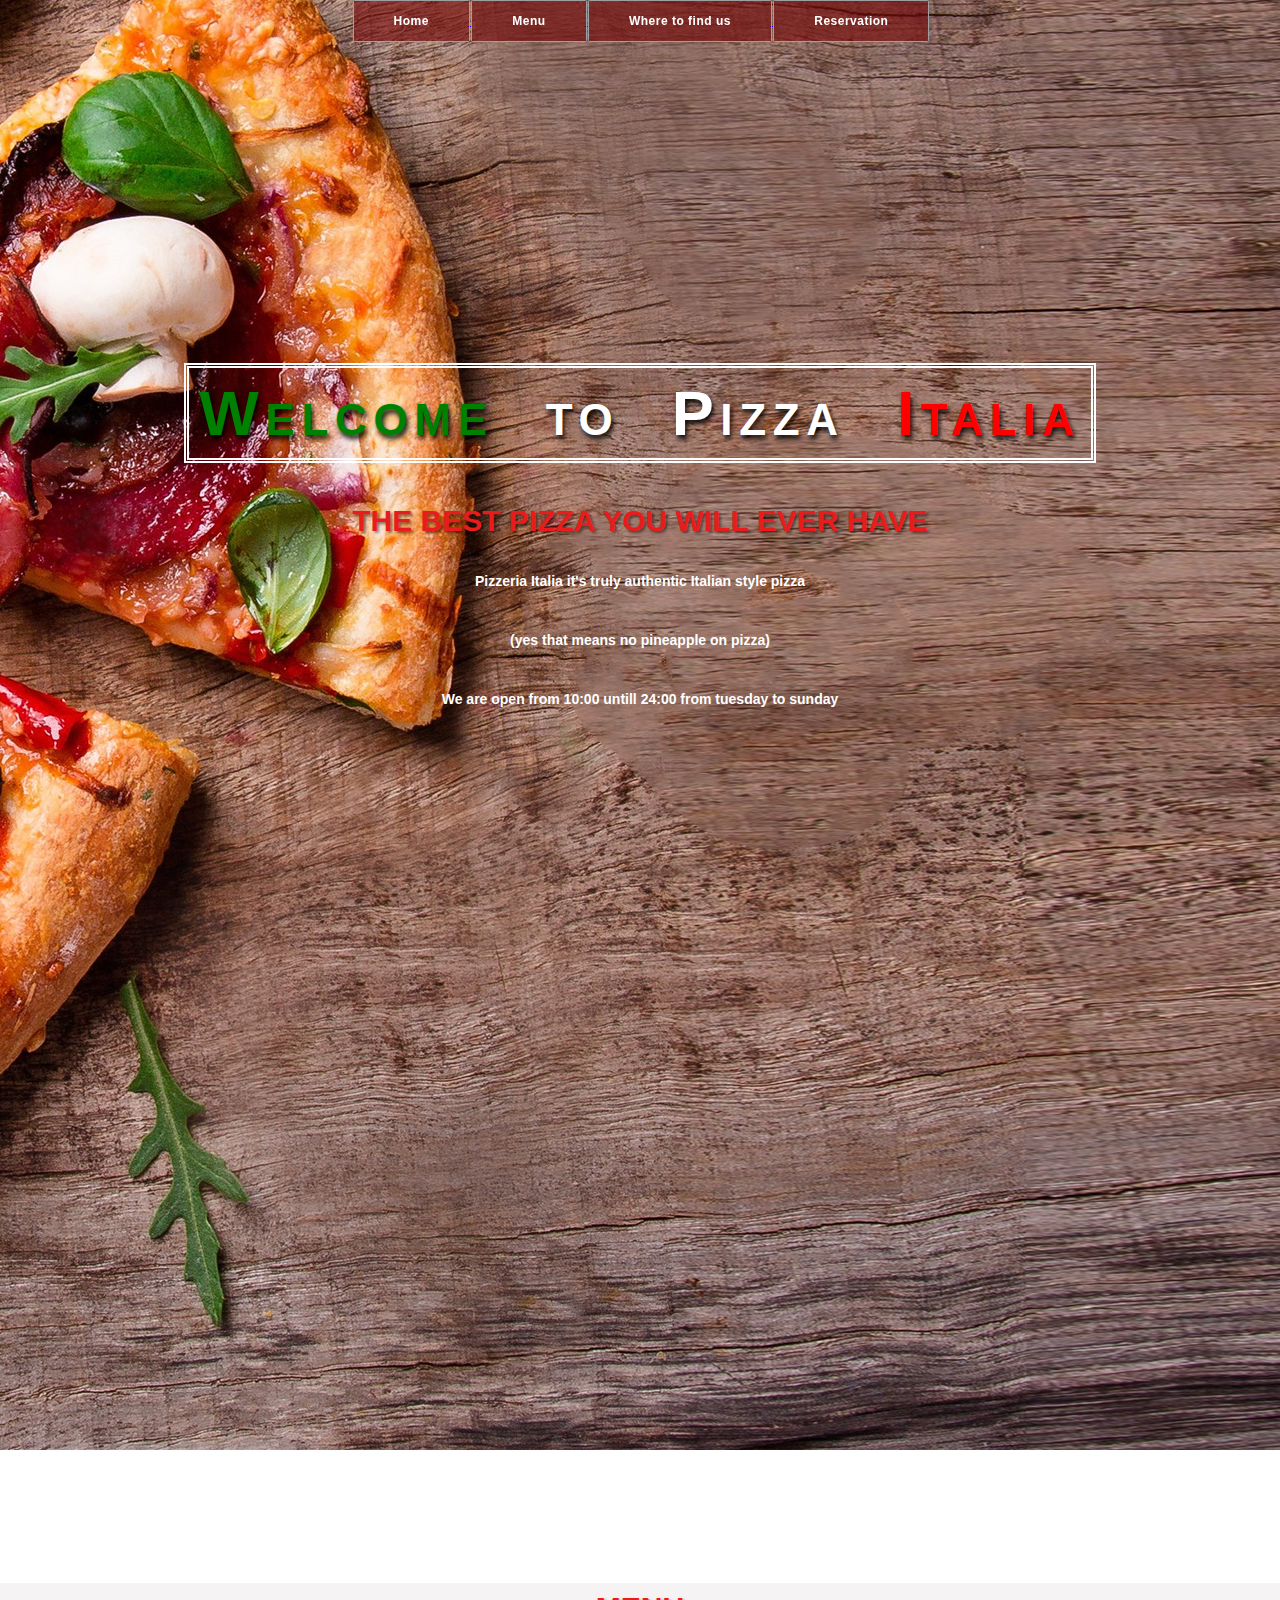
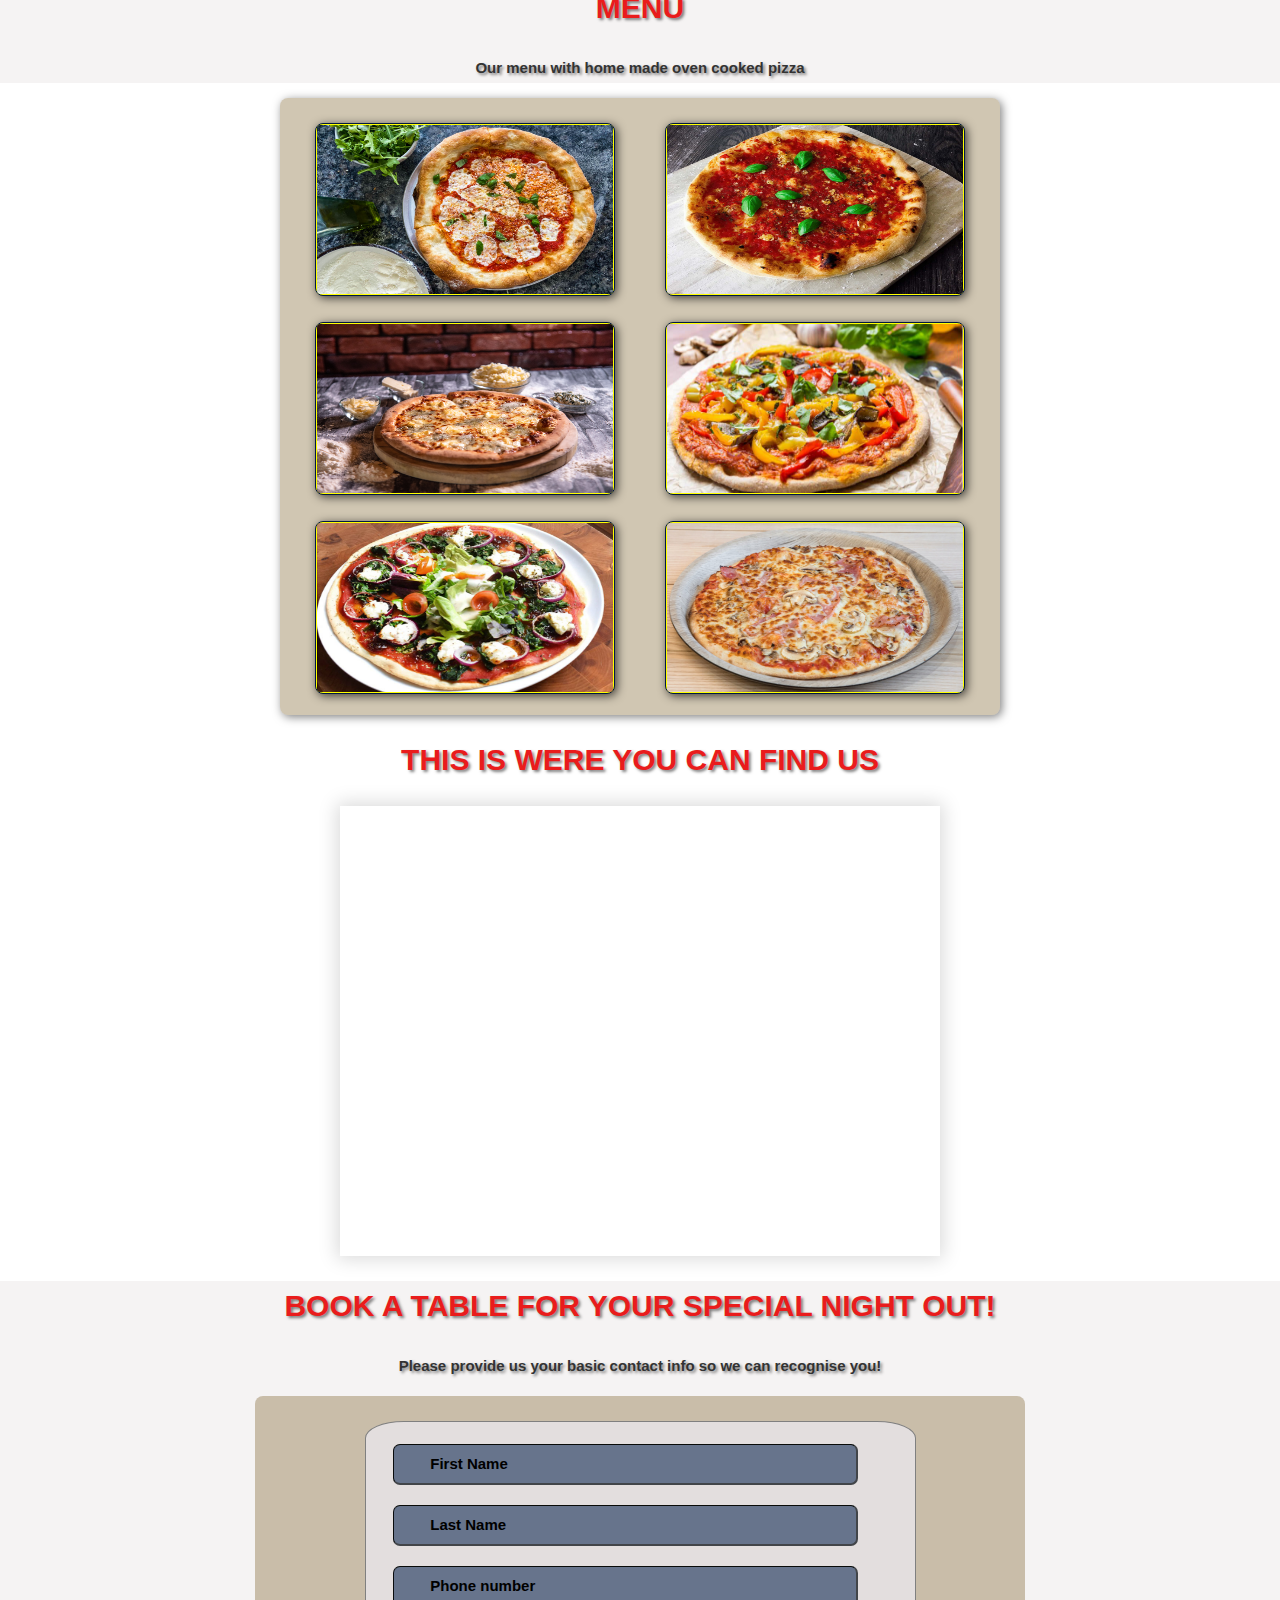
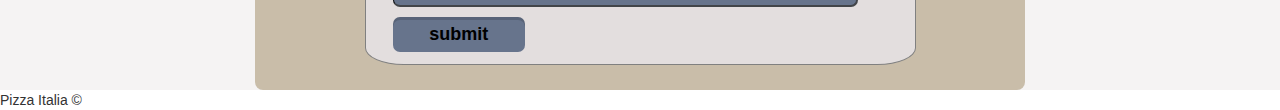
<file: index.html>
<!DOCTYPE html>
<html lang="eng">
    <head>
        <title>Pizzeria Italia</title>
        <meta charset="utf-8">
        <link rel="stylesheet" type="text/css" href="./stile-menu.css">
        <link rel="stylesheet" type="text/css" href="./css/shared.css">
       <!-- <link rel="stylesheet" type="text/css" href="./css/style-nav.css"> -->
    </head>
    <body>


        <!--navigation-->
    <div class="wrap">
        <div class="menu-container">
             <ul class="menu">
                <a href="#home" id="link"><li>Home</li> </a>
                <a href="#menu"><li>Menu</li>  </a>
                <a href="#map"><li>Where to find us</li> </a>
                <a href="#book"><li>Reservation</li> </a>   
            </ul>
        </div>
    </div>
        
        <!--end navigation-->

        <!--home-->
        <div id="home">
            <div class="container1">
                <div class="text-center">   
                   <span class="head-main"><span class="green"> Welcome </span> to Pizza <span class="red">Italia</span></span> <br> <h1>the best pizza you will ever have</h1>
                    <p>Pizzeria Italia it's truly authentic Italian style pizza</p>
                    <p>(yes that means no pineapple on pizza)</p>
                    <p>We are open from <time datetime="10:00">10:00</time> untill <time datetime="24:00">24:00</time>
                    from tuesday to sunday</p> 
                    <iframe width="560" height="315" src="https://www.youtube.com/embed/wj9NMpwVugQ" title="cinematic pizza video" frameborder="0" allow="accelerometer; autoplay; clipboard-write; encrypted-media; gyroscope; picture-in-picture" allowfullscreen></iframe>         
                </div>
            </div>
        </div>
        <!--end home-->

        <!--menu-->
            <div id="menu">
                <div class="container">
                    <h1>MENU</h1>
                    <h3>Our menu with home made oven cooked pizza</h3>
                </div>
    
            <div class="flex-container">
                    <div class="photo-container">
                        <div class="photo">
                            <img src=".\images\tumbnails\thumbnail_margherita.jpg"  alt="image not working:(">
                        
                    
    
                        <div class="photo-overlay">
                        <p>Margherita:<br>
                            Classic pizza with Tomato, Basil and Mozzarella cheese</p>
                        </div>
                        </div>
                    </div>
    
    
                    <div class="photo-container">
                        <div class="photo">
                            <img src=".\images\tumbnails\thumbnail_marinara.jpg" alt="image not working :(">
                        
                    
                        <div class="photo-overlay">
                        <p>Marinara:<br>
                            Pizza without cheese with Tomato, Garlic oil and origano</p>
                        </div>
                        </div>
                    </div>
    
                
                    <div class="photo-container">
                        <div class="photo">
                            <img src=".\images\tumbnails\thumbnail_quattroformaggi.jpg"  alt="image not working :(">
                        
                    
    
                        <div class="photo-overlay">
                        <p>Quattro formaggi:<br> 
                            Four cheese pizza with Mozzarella, Gorgonzola, Cheedar and Parmiggiano</p>
                        </div>
                        </div>
                    </div>
    
    
                    <div class="photo-container">
                        <div class="photo">
                            <img src=".\images\tumbnails\thumbnail_vegetariana.jpg"  alt="image not working:(">
                        
                    
    
                        <div class="photo-overlay">
                        <p>Vegetariana:<br>
                            Vegetarian pizza with Tomato, Mozzarella, Onions, Mushrooms and Peppers</p>
                        </div>
                        </div>
                    </div>
                    
    
                <div class="photo-container">
                     <div class="photo">
                            <img src=".\images\tumbnails\thumbnail_padana.jpg"  alt="image not working :(">
                        
                    
    
                        <div class="photo-overlay">
                        <p>Padana:<br>
                            Pizza with Goat's cheese, Mozzarella, caramelised onions, spinach and red onions</p>
                        </div>
                    </div>
                </div>
    
    
                    <div class="photo-container">
                        <div class="photo">
                            <img src=".\images\tumbnails\thumbnail_reine.jpg"  alt="Image not working :(">
                        
                    
    
                        <div class="photo-overlay">
                        <p>La Reine:<br>
                            Pizza with Tomato, Ham, Black olives, Mushrooms and Mozzarella</p>
                        </div>
                        </div>
                    </div>
                
            </div>   
            </div>
        <!--end menu-->

        <!--where to find us-->
        <div id="map">
            <div>
                <h1>This is were you can find us</h1>
                
                <iframe src="https://www.google.com/maps/embed?pb=!1m18!1m12!1m3!1d77482.18830730833!2d-1.2011395997689787!3d52.63616063069958!2m3!1f0!2f0!3f0!3m2!1i1024!2i768!4f13.1!3m3!1m2!1s0x487742ab49b76c73%3A0x9a151d2a6fb49cb8!2sLeicester!5e0!3m2!1sit!2suk!4v1643903880095!5m2!1sit!2suk" width="600" height="450" style="border:0;" allowfullscreen="" loading="lazy"></iframe>
            </div>
        </div>
        <!--end find us-->

        <!--reservation-->
        <div id="book">
            <div class="container">
                <h1>Book a table for your special night out!</h1>
                <h3>Please provide us your basic contact info so we can recognise you!</h3>
                <div class="reservation">
                
                    <form action="" method="post">
                        <input class="book" type="text" value="First Name">
                        <input class="book" type="text" value="Last Name">
                        <input class="book" type="text" value="Phone number">
                        <div class="submit">
                        <input type="submit" value="submit">
                        </div>
                    </form>
                </div>
            </div>
        </div>
        <!--end reservation-->

    </body>

<footer>Pizza Italia &copy;</footer>

</html>
</file>
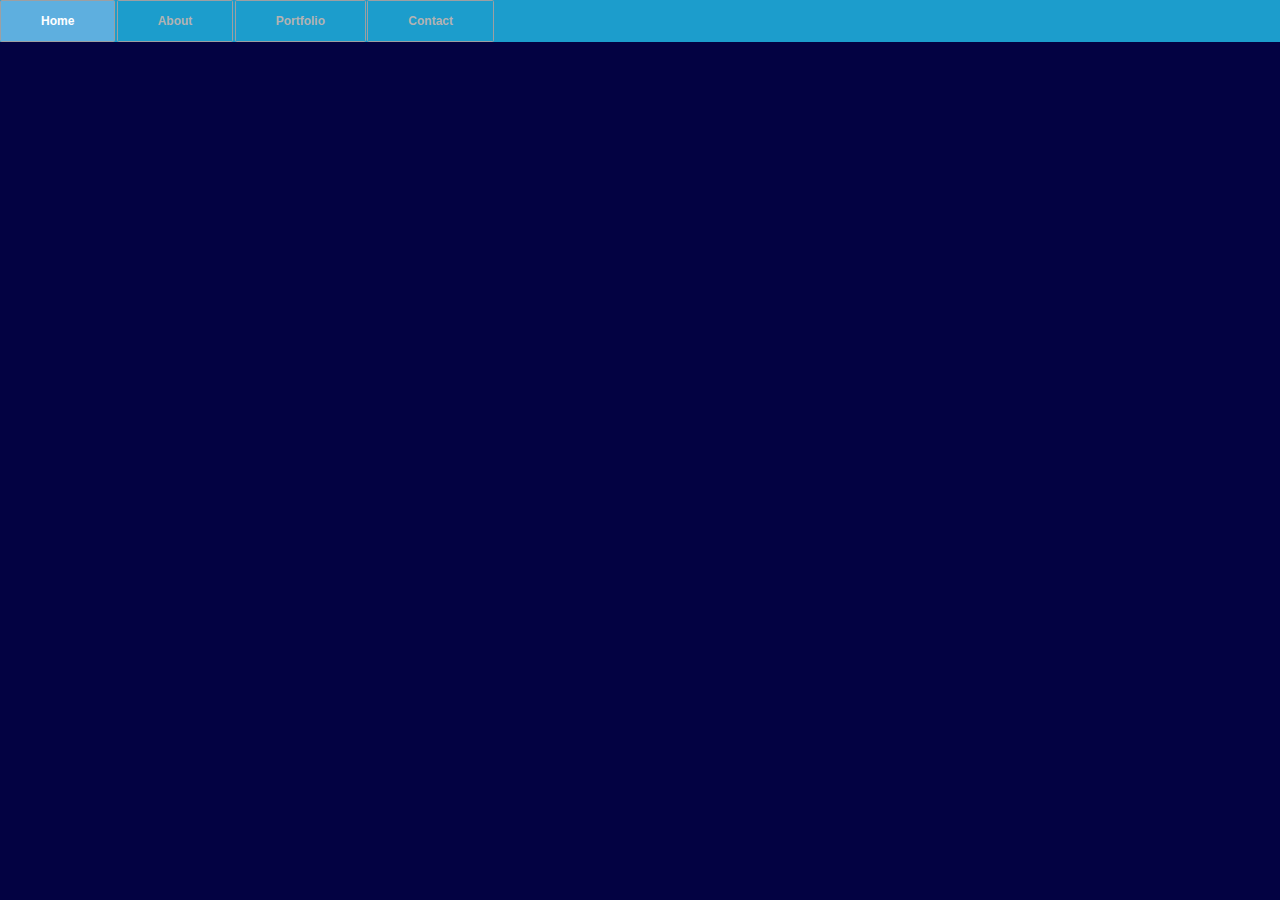
<file: baisc menu.html>
<!DOCTYPE html>
<html lang="eng">
    <head>
        <title> basic menu </title>
        <meta charset="utf-8">
        <link rel="stylesheet" type="text/css" href="./css_rollover.css"
    </head>

<body>

    <div class="wrap">
        <div class="menu-container">
            <ul class="menu">
                <li>Home</li>
                <li>About</li>
                <li>Portfolio
                    <ul class="submenu">
                        <li>Page 1</li>
                        <li>Page 2</li>
                        <li>Page 3</li>
                        <li>Page 4</li>
                    </ul>
                </li>
                <li>Contact</li>
            </ul>
        </div>
    </div>

</body>
</html>
</file>
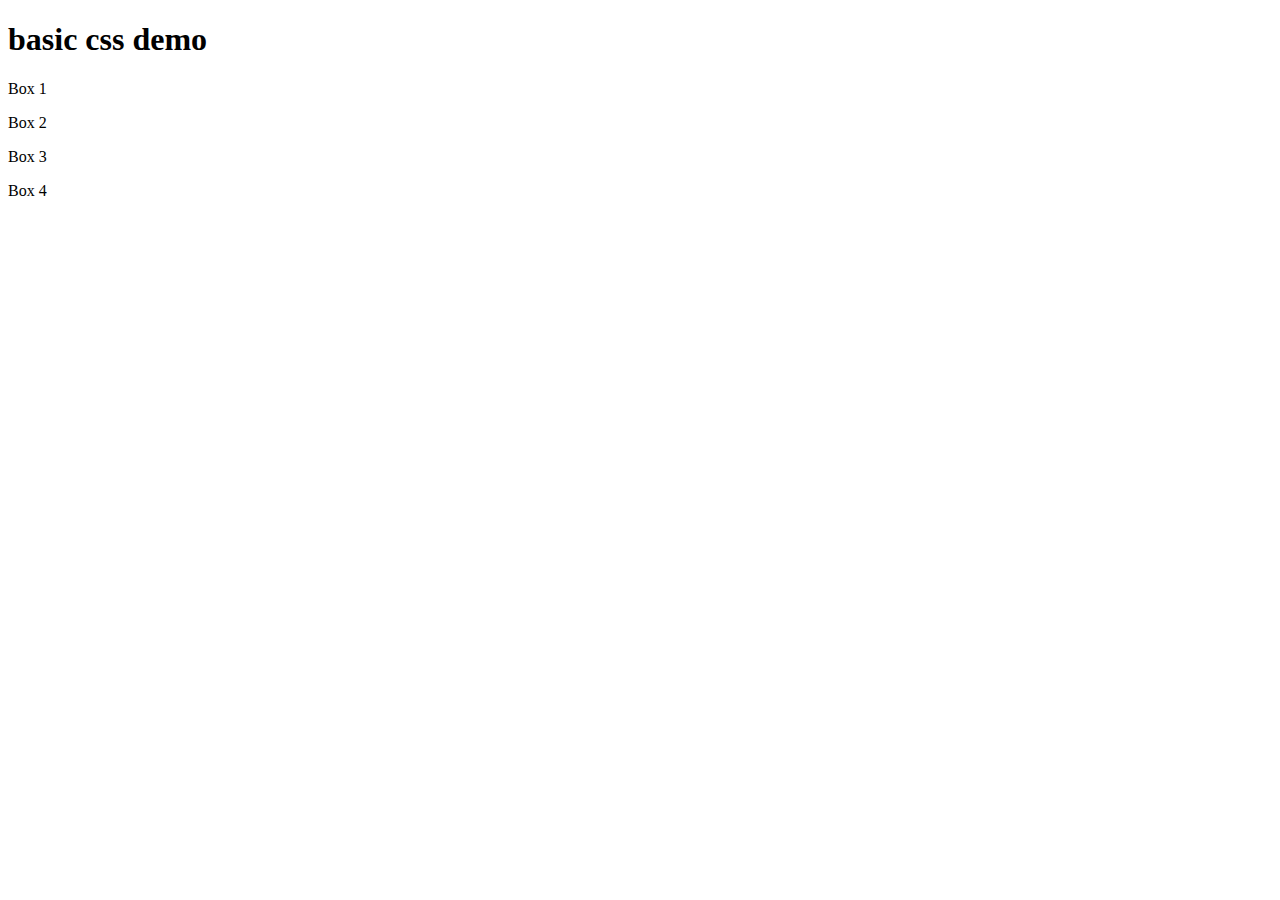
<file: basic html template.html>
<!DOCTYPE html>
<html lang="eng">
    <head>
        <title> basic html template </title>
        <meta charset="utf-8">
    </head>

    <body>
        <div>
            <h1> basic css demo </h1>
        </div>

        <div class="container">
            <div class="squares">
                <p> Box 1</p>
            </div>

        <div class="squares">
            <p> Box 2</p>
        </div>

        <div class="squares">
            <p> Box 3</p>
        </div>

        <div class="squares">
            <p> Box 4</p>
        </div>
        </div>
    
    </body>
</html>
</file>
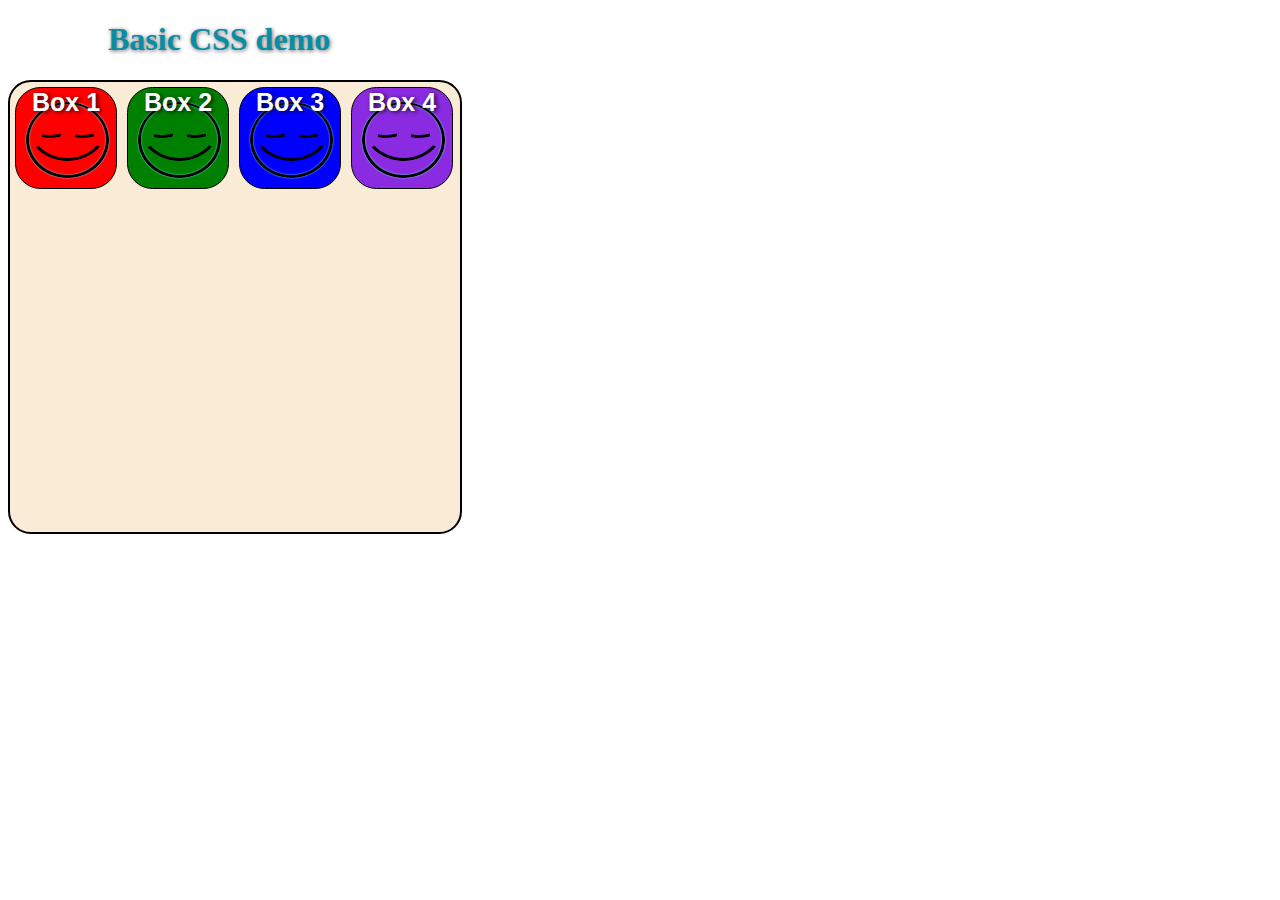
<file: basic_css_demo_1.html>
<!DOCTYPE html>
<html lang="eng">
    <head>
        <title> basic html template </title>
        <meta charset="utf-8">
        <link rel="stylesheet" type="text/css" href=".\css\basic_style.css">
    </head>

    <body>
        <div>
            <h1> Basic CSS demo </h1>
        </div>

        <div class="container">
            <div class="squares">
                <p> Box 1</p>
            </div>

        <div class="squares">
            <p> Box 2</p>
        </div>

        <div class="squares">
            <p> Box 3</p>
        </div>

        <div class="squares">
            <p> Box 4</p>
        </div>
        </div>
    
    </body>
</html>
</file>
<file: stile-menu.css>
p{
    color: white;
    font-weight: 300px;
    line-height: 30px;
    padding-bottom: 15px;
}

.photo{
    position: relative;
    line-height: 0;
    margin-bottom: 2cm;
    overflow: hidden;
    border-radius: 8px;
    padding: 1px;
    border: 1px solid #021a40;
    background-color: #ff0;
    box-shadow: 2px 2px 10px rgba(0, 0, 0, 0.7);
}

.photo img{
    cursor: pointer;
}

.photo-container{
    position: relative;
    text-align: center;
    margin: 15px auto;
    width: 300px;
    height: 169px;
    
}

.photo-container img{
    max-width: 100%;
    width: 300px;
    height: 169px;
    z-index: 90;
    
}

.photo-overlay{
    color: rgb(255, 255, 255);
    position: absolute;
    top: 0;
    bottom: 0;
    left: 0;
    right: 0;
    padding: 20px; 
    justify-content: center;
    align-items: center;
    background: rgba(0, 0, 0, .5);
}

.photo-overlay{
    opacity: 0;
    transition: opacity .1s;
    border-radius: 10px;
}

.photo-overlay:hover{
    opacity: 1;
}


.photo img{
    transition: transform .5s;
    transform-origin: 50% 50%;
}

.photo:hover img{
    transform: scale(1.1)
}
</file>
<file: css/shared.css>
html {
    font-family: sans-serif 'Times New Roman', Times, serif;
    font-size: 62.5%;
    -webkit-tap-highlight-color: rgba(0, 0, 0, 0);
    -webkit-text-size-adjust: 100%;
    -ms-text-size-adjust: 100%;
}

body{
    font-size: 14px;
    margin: 0;
    font-family: Arial, Helvetica, sans-serif;
    line-height: 1.42857143;
    color: #333;
    background-color: #fff;
}

footer, nav{
    display: block;
}

h1, h2, h3, h4, h5, h6{
    font-family: sans-serif 'Times New Roman', Times, serif;
}

h1{
    line-height: 50px;
    font-weight: 900;
    font-size: 30px;
    text-transform: uppercase;
    text-align: center;
    color: #e91c1c;
    text-shadow: 2px 2px 3px rgba(0, 0, 0, 0.5);
}

h3{
    line-height: 30px;
    font-weight: 300px;
    font-size: 15px;
    text-align: center;
    text-shadow: 2px 2px 3px rgba(0, 0, 0, 0.5);
}

p{
    font-weight: 900;
    line-height: 30px;
    padding-bottom: 15px;
}

.text-center{
    text-align: center;
}

.heading-padding{
    padding-bottom: 40px;
}

section{
    padding-top: 50px;
    margin-top: 50px;
}

.navbar{
    height: 105px;
    max-height: 340px;
    display: block;
}

.container{
    padding-right: 15px;
    padding-left: 15px;
    margin-right: auto;
    margin-left: auto;
    background-color: #f5f3f3;
}

.container1 p{
    color: rgb(255, 255, 255);
    font-size: 900;
}

.row{
    margin-right: -15px;
    margin-left: -15px;
}

.wrap{
    height: 100%;
    width: 100%;
    position: absolute;
    overflow: hidden;
    top: 0%;
    left: 0%;
    text-align: center;
}

.menu-container{
    max-height: 340px;
    margin: 0% auto;
    width: 100%;
    position: fixed;
    z-index: 100;
}

#home{
    background: url(../images/background-pizza4.jpg) no-repeat 50% 50%;
    background-attachment: fixed;
    width: 100%;
    display: block;
    height: auto;
    padding-top: 350px;
    padding-bottom: 500px;
    color: #fff;
}

.head-main{
    text-shadow: 2px 4px 5px rgba(0, 0, 0, 0.9);
    font-variant: small-caps;
    color: #fff;
    letter-spacing: 5pt;
    word-spacing: 21pt;
    font-size: 4.5em;
    font-family: Impact, Haettenschweiler, 'Arial Narrow Bold', sans-serif;
    line-height: 2;
    font-weight: 900;
    border: 5px double #fff;
    padding: 10px;
}

.flex-container{
    display: flex;
    flex-wrap: wrap;
    padding: 10px;
    border-radius: 8px;
    margin: 0 auto;
    background-color: rgba(100, 65, 0, 0.3);
    box-shadow: 2px 2px 10px 0 rgba(0, 0, 0, 0.5);
    width: 700px;
}

#book{
    background-color: #f5f3f3;
}

.reservation{
    width: 60%;
    padding: 10px;
    border-radius: 8px;
    margin: 0% auto;
    background-color: rgba(100, 65, 0, 0.3);
}

.reservation form{
    font-size: 15px;
    outline: none;
    font-weight: 600;
    color: #8d6e8f;
   padding: 12px 12px;
   width: 70%;
   border: 1px solid #808080;
   margin: 2% auto;
   border-radius: 7%;
   background: rgb(227, 222, 222)
}

.reservation input{
    font-size: 15px;
    outline: none;
    font-weight: 600;
    color: #000000;
    padding: 2% 1% 2% 7%;
    width: 80%;
    border-top: 1px solid #090b09;
    border-bottom: 2px solid #424549;
    border-right: 2px solid #424549;
    border-left: 1px solid #090b0d;
    margin: 10px 1em;
    border-radius: 7px;
    background: #394c6db9;
    font-family: 'Gill Sans', 'Gill Sans MT', Calibri, 'Trebuchet MS', sans-serif;
}

.reservation input:hover{
    box-shadow: 0 0 18px rgba(100, 65, 0, 0.8);
}

.submit input {
    color: #000000;
    cursor: pointer;
    border: none;
    font-weight: 900;
    text-align: center;
    font-family: sans-serif;
    margin: 0px 3%;
    padding: 7px 0px;
    width: 25%;
    font-size: 18px;
    transition: border-color 0.3s color 0.3s background-color 0.3s;
    border-radius: 7px;
    box-shadow: inset 0px 3px 0px 0px rgba(5, 5, 5, 0.15);
}

#map{
    text-align: center;
}

#map iframe{
    box-shadow: 0px 0px 18px 3px rgba(5, 5, 5, 0.15);
}

.menu{
    font: bold 12px/16px sans-serif;
    text-align: center;
    display: inline;
    margin: 0%;
    padding: 0%;
    list-style: none;
}

.menu li{
    color: rgb(255, 255, 255);
    letter-spacing: 0.5px;
    display: inline-block;
    margin-right: -2px;
    position: relative;
    padding: 12px 40px;
    border: 1px solid #9d9fa2;
    border-radius: 1.5px;
    cursor: pointer;
    background-color: #740c0ca6;
}

.menu li:hover{
    background-color: #660d0d;
    color: #fff;
}

.menu li:hover ul{
    display: block;
    opacity: 1;
}

.green{
    color: green;
}

.red{
    color: red;
}
</file>
<file: css_rollover.css>
body{
    background-color: #030242;
}

.wrap{
    top: 0;
    left: 0;
    height: auto;
    width: 100%;
}

.menu-container{
    top: 0;
    left: 0;
    position: absolute;
    width: 100%;
    background-color: #1c9dcc;
}

.menu{
    font: bold 12px/16px sans-serif;
    text-align: center;
    display: inline;
    margin: 0%;
    padding: 0%;
    list-style: none;
}

.menu li{
    color: #b3b3b3;
    display: inline-block;
    margin-right: -2px;
    position: relative;
    padding: 12px 40px;
    border: 1px solid #9d9fa2;
    border-radius: 1.5px;
    cursor: pointer;
}

.menu li:hover{
    background-color: #5eafdf;
    color: #fff;
}

.menu li:hover ul{
    display: block;
    opacity: 1;
    visibility: visible;
}

.submenu{
    padding: 0;
    left: 0;
    position: absolute;
    top: 43.5px;
    width: 125.5px;
    opacity: 0;
    visibility: hidden;
}
.submenu li{
    background-color: #5eafdf;
    display: block;
    color: #b3b3b3;
}

.submenu li:hover{
    background-color: #5eafdf;
    color: #fff;
}
</file>
